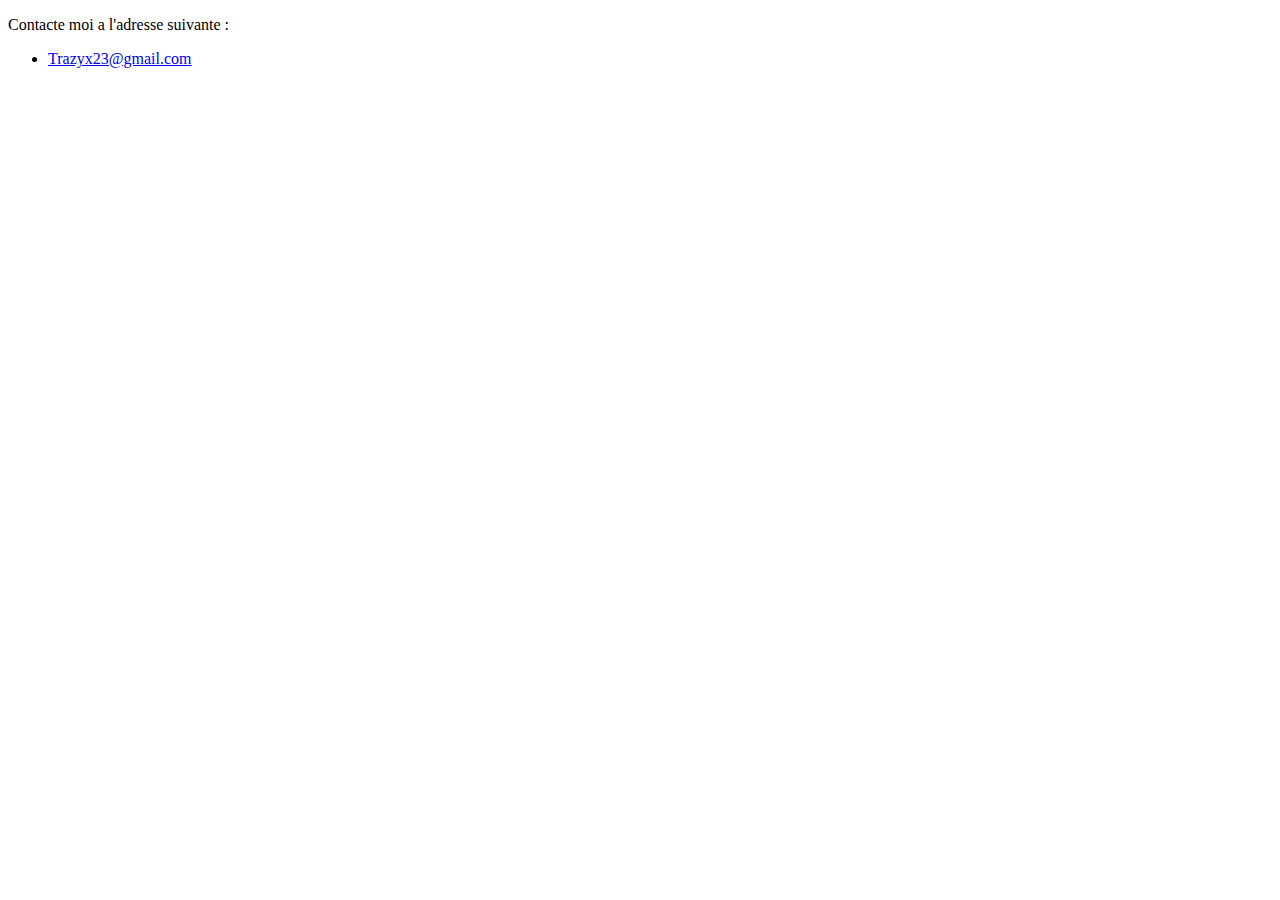
<file: contact.html>
<!DOCTYPE html>
<html>
<head>
      <title>Contactez moi</title>
</head>
<body>

<p>
Contacte moi a l'adresse suivante : <nav>

<ul>

<li>


<a href="https://mail.google.com/mail/mu/mp/939/#co" >     Trazyx23@gmail.com</a>


</li>

</ul>

</nav>
</p>

</body>
</html>
</file>
